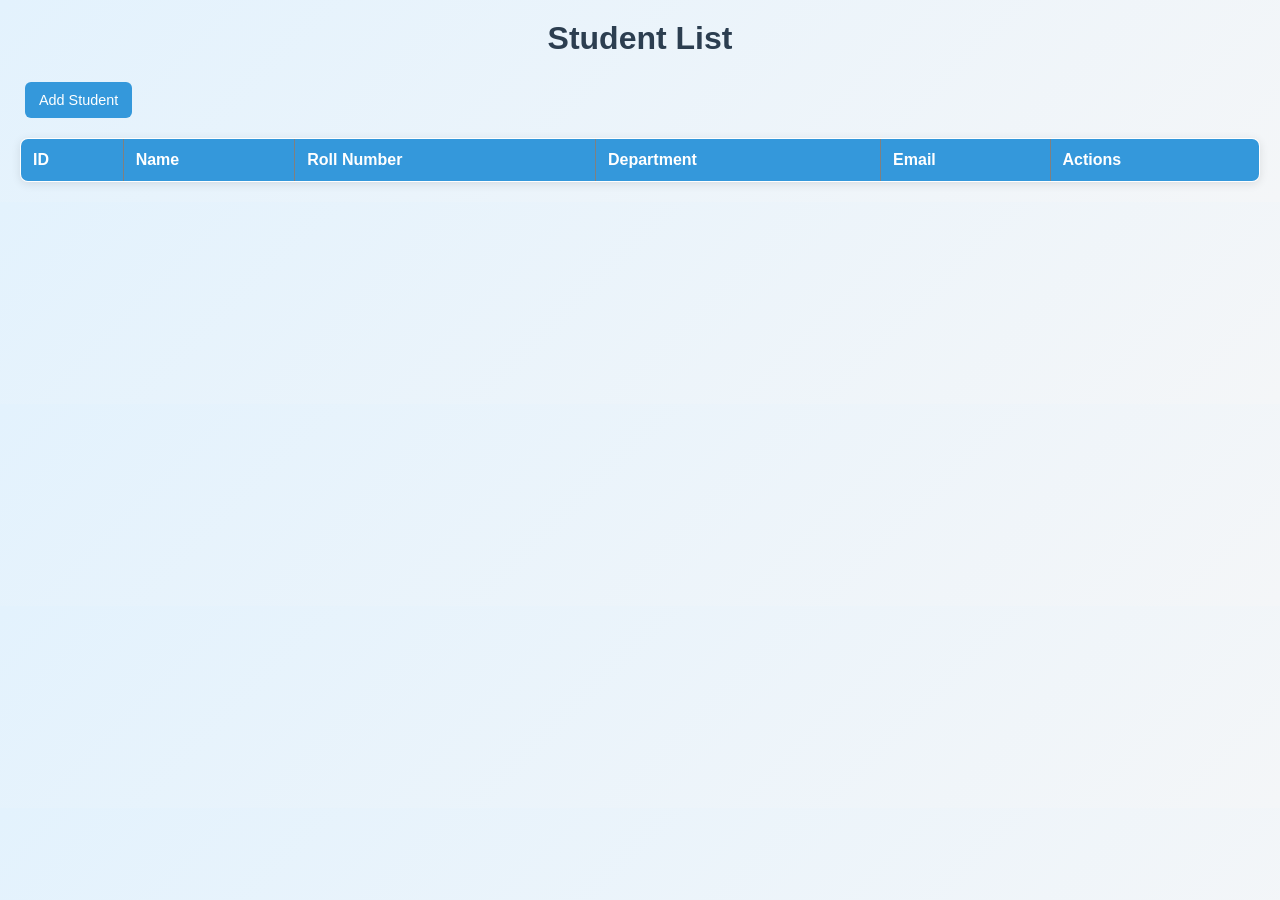
<file: frontend/index.html>
<!DOCTYPE html>
<html>
<head>
    <title>Student Management</title>
    <link rel="stylesheet" href="css/style.css">
</head>
<body>
    <h1>Student List</h1>
    <button onclick="window.location.href='add-student.html'">Add Student</button>
    <table border="1" id="studentTable">
        <thead>
            <tr>
                <th>ID</th>
                <th>Name</th>
                <th>Roll Number</th>
                <th>Department</th>
                <th>Email</th>
                <th>Actions</th>
            </tr>
        </thead>
        <tbody></tbody>
    </table>
    <script src="js/script.js"></script>
</body>
</html>
</file>
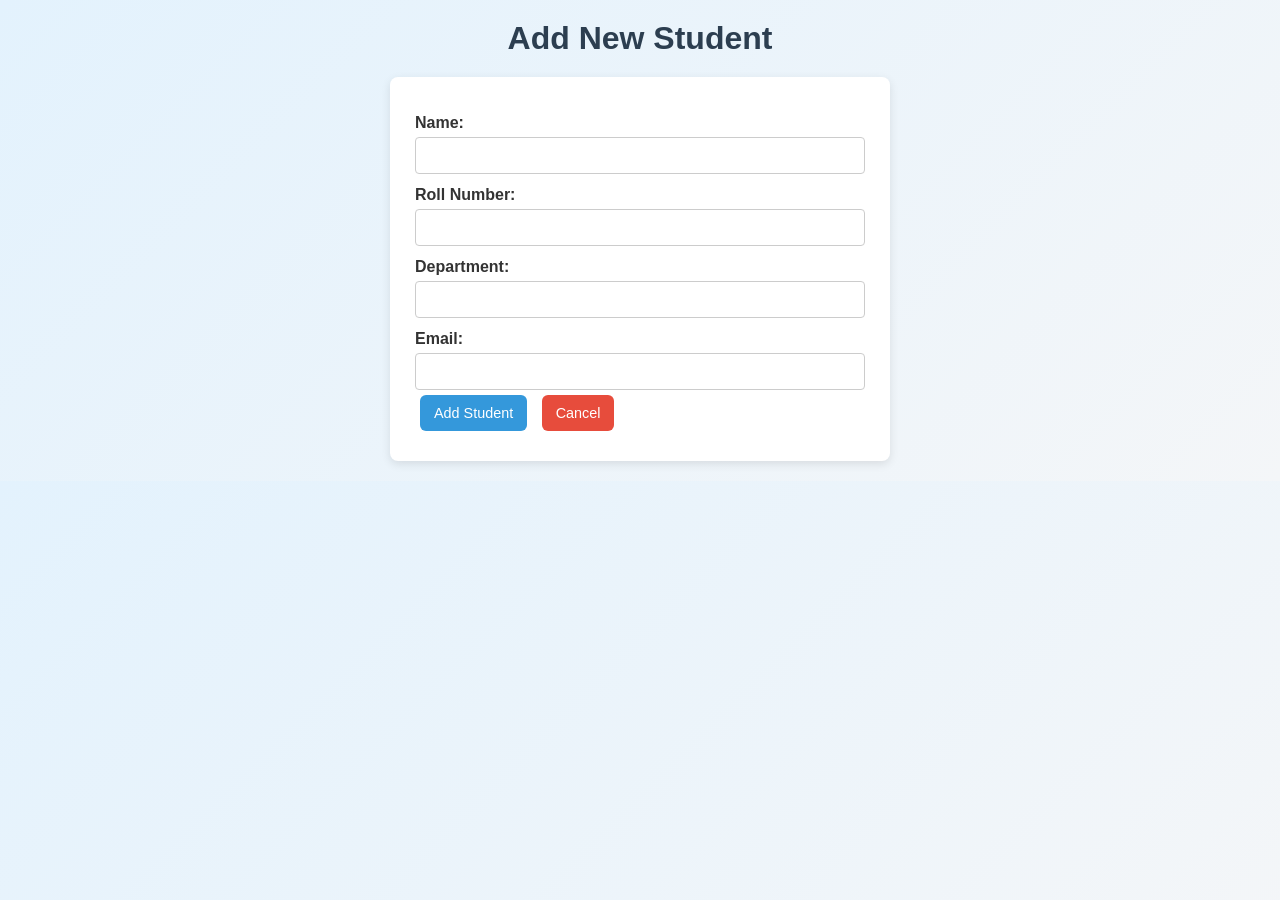
<file: frontend/add-student.html>
<!DOCTYPE html>
<html>
<head>
    <title>Add Student</title>
    <link rel="stylesheet" href="css/style.css">
</head>
<body>
    <h1>Add New Student</h1>
    <form id="addForm">
        <label>Name:</label>
        <input type="text" name="name" required><br>

        <label>Roll Number:</label>
        <input type="text" name="roll_number" required><br>

        <label>Department:</label>
        <input type="text" name="department"><br>

        <label>Email:</label>
        <input type="email" name="email"><br>

        <button type="submit">Add Student</button>
        <button type="button" onclick="window.location.href='index.html'">Cancel</button>
    </form>
    <script src="js/add.js"></script>
</body>
</html>
</file>
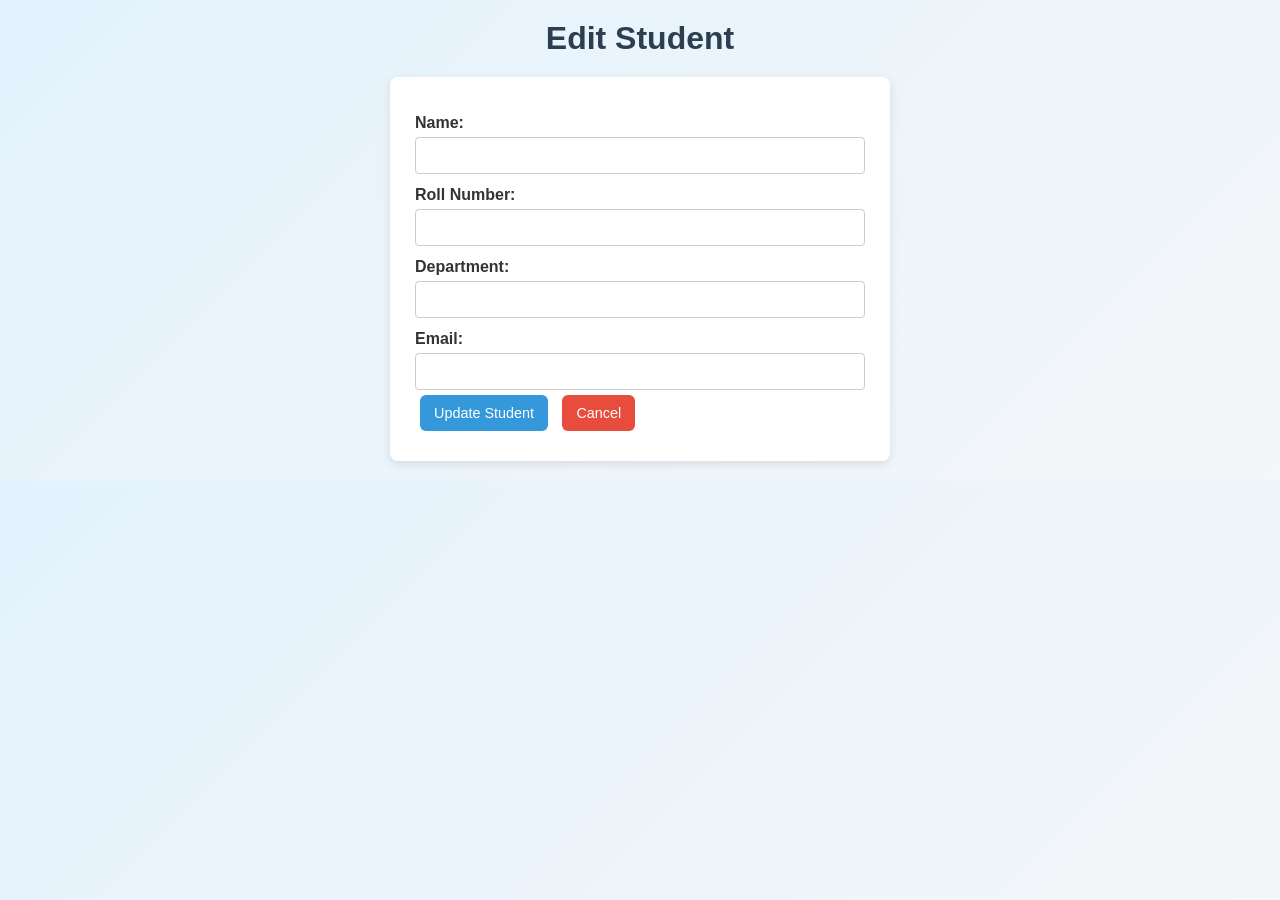
<file: frontend/edit-student.html>
<!DOCTYPE html>
<html>
<head>
    <title>Edit Student</title>
    <link rel="stylesheet" href="css/style.css">
</head>
<body>
    <h1>Edit Student</h1>
    <form id="editForm">
        <label>Name:</label>
        <input type="text" name="name" required><br>

        <label>Roll Number:</label>
        <input type="text" name="roll_number" required><br>

        <label>Department:</label>
        <input type="text" name="department"><br>

        <label>Email:</label>
        <input type="email" name="email"><br>

        <button type="submit">Update Student</button>
        <button type="button" onclick="window.location.href='index.html'">Cancel</button>
    </form>
    <script src="js/edit.js"></script>
</body>
</html>
</file>
<file: frontend/css/style.css>
/* Reset */
* {
    margin: 0;
    padding: 0;
    box-sizing: border-box;
}

/* Body styling */
body {
    font-family: Arial, sans-serif;
    background: linear-gradient(135deg, #e3f2fd, #f4f6f8);
    color: #333;
    padding: 20px;
}

/* Headings */
h1 {
    margin-bottom: 20px;
    text-align: center;
    color: #2c3e50;
    font-size: 2rem;
}

/* Buttons */
button {
    background: #3498db;
    color: white;
    border: none;
    padding: 10px 14px;
    margin: 5px;
    cursor: pointer;
    border-radius: 6px;
    transition: all 0.3s ease;
    font-size: 0.9rem;
}

button:hover {
    background: #2980b9;
    transform: scale(1.05);
}

/* Table styling */
table {
    width: 100%;
    border-collapse: collapse;
    margin-top: 15px;
    background: white;
    border-radius: 8px;
    overflow: hidden;
    box-shadow: 0 2px 10px rgba(0,0,0,0.1);
}

thead {
    background: #3498db;
    color: white;
}

th, td {
    padding: 12px;
    text-align: left;
    border-bottom: 1px solid #ddd;
}

tr:hover {
    background: #f1f1f1;
}

/* Forms */
form {
    max-width: 500px;
    margin: 0 auto;
    background: white;
    padding: 25px;
    border-radius: 8px;
    box-shadow: 0 3px 10px rgba(0,0,0,0.1);
}

label {
    display: block;
    margin-top: 12px;
    font-weight: bold;
}

input {
    width: 100%;
    padding: 10px;
    margin-top: 5px;
    border: 1px solid #ccc;
    border-radius: 4px;
}

/* Cancel button */
button[type="button"] {
    background: #e74c3c;
}

button[type="button"]:hover {
    background: #c0392b;
}

/* Responsive Design */
@media screen and (max-width: 768px) {
    table, thead, tbody, th, td, tr {
        display: block;
        width: 100%;
    }

    thead {
        display: none;
    }

    tr {
        margin-bottom: 15px;
        border: 1px solid #ddd;
        border-radius: 6px;
        background: white;
        padding: 10px;
    }

    td {
        padding: 10px;
        border: none;
        position: relative;
        padding-left: 50%;
    }

    td:before {
        position: absolute;
        top: 10px;
        left: 15px;
        width: 45%;
        white-space: nowrap;
        font-weight: bold;
        color: #2c3e50;
    }

    td:nth-of-type(1):before { content: "ID"; }
    td:nth-of-type(2):before { content: "Name"; }
    td:nth-of-type(3):before { content: "Roll Number"; }
    td:nth-of-type(4):before { content: "Department"; }
    td:nth-of-type(5):before { content: "Email"; }
    td:nth-of-type(6):before { content: "Actions"; }
}

/* Mobile form adjustments */
@media screen and (max-width: 500px) {
    form {
        padding: 15px;
    }

    button {
        width: 100%;
        margin-top: 10px;
    }
}
</file>
